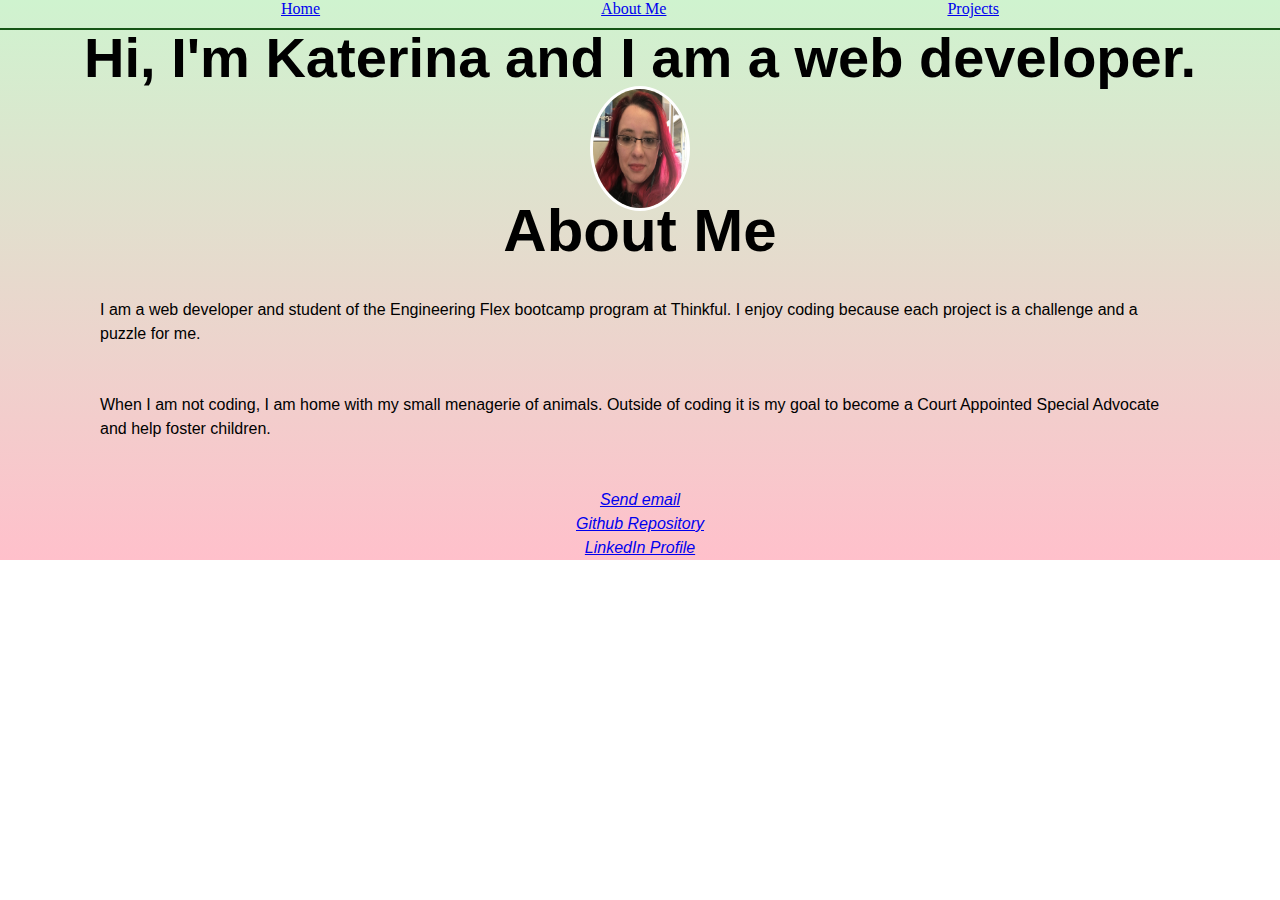
<file: aboutme.html>
<!DOCTYPE html>
<html>
    <head>
        <meta name="viewport" content="width=device-width, initial-scale=1">
        <link rel="stylesheet" type="text/css" href="style.css">
        <title>About Katerina</title>
    </head>
    <body>
        <header>
            
            <div class="hamburger">
                &#9776;
            </div>
            
            
            <nav class="hidden-burger js-drop">
                <ul>
                    <li><a href="index.html">Home</a></li>
                    <li><a href="aboutme.html">About Me</a></li>
                    <li><a href="projects.html">Projects</a></li>
                </ul>

                
            </nav>

        </header>
        <main>
            <h1>Hi, I'm Katerina and I am a web developer. </h1>
            <img class="profile-pic" src="images/Katerinapic.JPG" alt="Picture of Katerina">
            <section class="bio">
                <h2>About Me</h2><br>
                <p>I am a web developer and student of the Engineering Flex bootcamp program at Thinkful. I enjoy coding because each project is a challenge and a puzzle for me. </p><br>
                <p>When I am not coding, I am home with my small menagerie of animals. Outside of coding it is my goal to become a Court Appointed Special Advocate and help foster children.</p><br>
            </section>


        </main>
        <footer>
            <address>
                <p><a href="mailto:stepanovaky@gmail.com">Send email</a></p>
                <p><a href="https://github.com/psyckalla" target="_blank">Github Repository</a></p>
                <p><a href="https://www.linkedin.com/in/kat-s-044582185/" target="_blank">LinkedIn Profile</a></p>
            </address>

        </footer>
        <script src="https://code.jquery.com/jquery-3.5.0.js" integrity="sha256-r/AaFHrszJtwpe+tHyNi/XCfMxYpbsRg2Uqn0x3s2zc=" crossorigin="anonymous"></script>
            <script src="index.js"></script>
    </body>
</html>
</file>
<file: style.css>
* {
    box-sizing: border-box;
    margin: 0;
    padding: 0;
}

body {
    background: 
    linear-gradient(to bottom, rgb(207, 243, 207), pink);
    background-repeat: no-repeat;
}

li {
    font-size: 16px;
}

h1, h2 {
    
    text-align: center;
}

h1 {
    font-size: 48px;
    line-height: 56px;
    font-family: Spectral, sans-serif;
}

h2 {
    font-size: 20px;
    line-height: 40px;
    font-family: Karla, sans-serif;
}

p {
    font-size: 16px;
    line-height: 24px;
    font-family: Karla, sans-serif;
}

img {
    display: block;
    margin-left: auto;
    margin-right: auto;
}

header {
    padding-bottom: 10px;
    border-bottom: 2px solid rgb(21, 85, 21);
}

address {
    display: flex;
    flex-direction: column;
    align-items: center;
    font-size: 16px;
    font-family: Roboto, sans-serif;
}

ul {
    list-style-type: none;
    display: flex;
    justify-content: space-evenly;
}



.project-image {
    height: 200px;
    width: 100px;
    border: 2px solid rgb(75, 5, 75);
    border-radius: 5%;
}

.profile-pic {
    width: 100px;
    height: 125px;
    border-radius: 50%;
    border: 3px solid white;
}

.hidden-burger {
    display:none;
}

.hamburger {
    text-align: right;
}

.quizapp-description, .bio, .to-do-list-description {
    display: flex;
    flex-direction: column;
    justify-content: flex-start;
    margin-left: 25px;
    margin-right: 25px;
}

@media only screen and (min-width: 500px) {
    h1 {
        font-size: 2em;
    }

    h2 {
        font-size: 1.8em;
    }

    address, .quizapp-description, .bio {
        font-size: 1.5em;
    }

    .project-image {
        width: 250px;
        height: 350px;
    }

    .quizapp-description, .bio {
        margin-left: 100px;
        margin-right: 100px;
    }

}

@media only screen and (min-width: 1000px) {
    h1 {
        font-size: 3.5em;
    }

    h2 {
        font-size: 1.5em;
    }

    ul {
        list-style-type: none;
        font-size: 2em;
    }

    address, .quizapp-description, .bio {
        font-size: 2.5em;
    }

    .project-image {
        width: 300px;
        height: 450px;
    }


    .hamburger {
        display: none;
    }

    .hidden-burger {
        display: flex;
        flex-direction: column;
        justify-content: space-evenly;

    }
}
</file>
